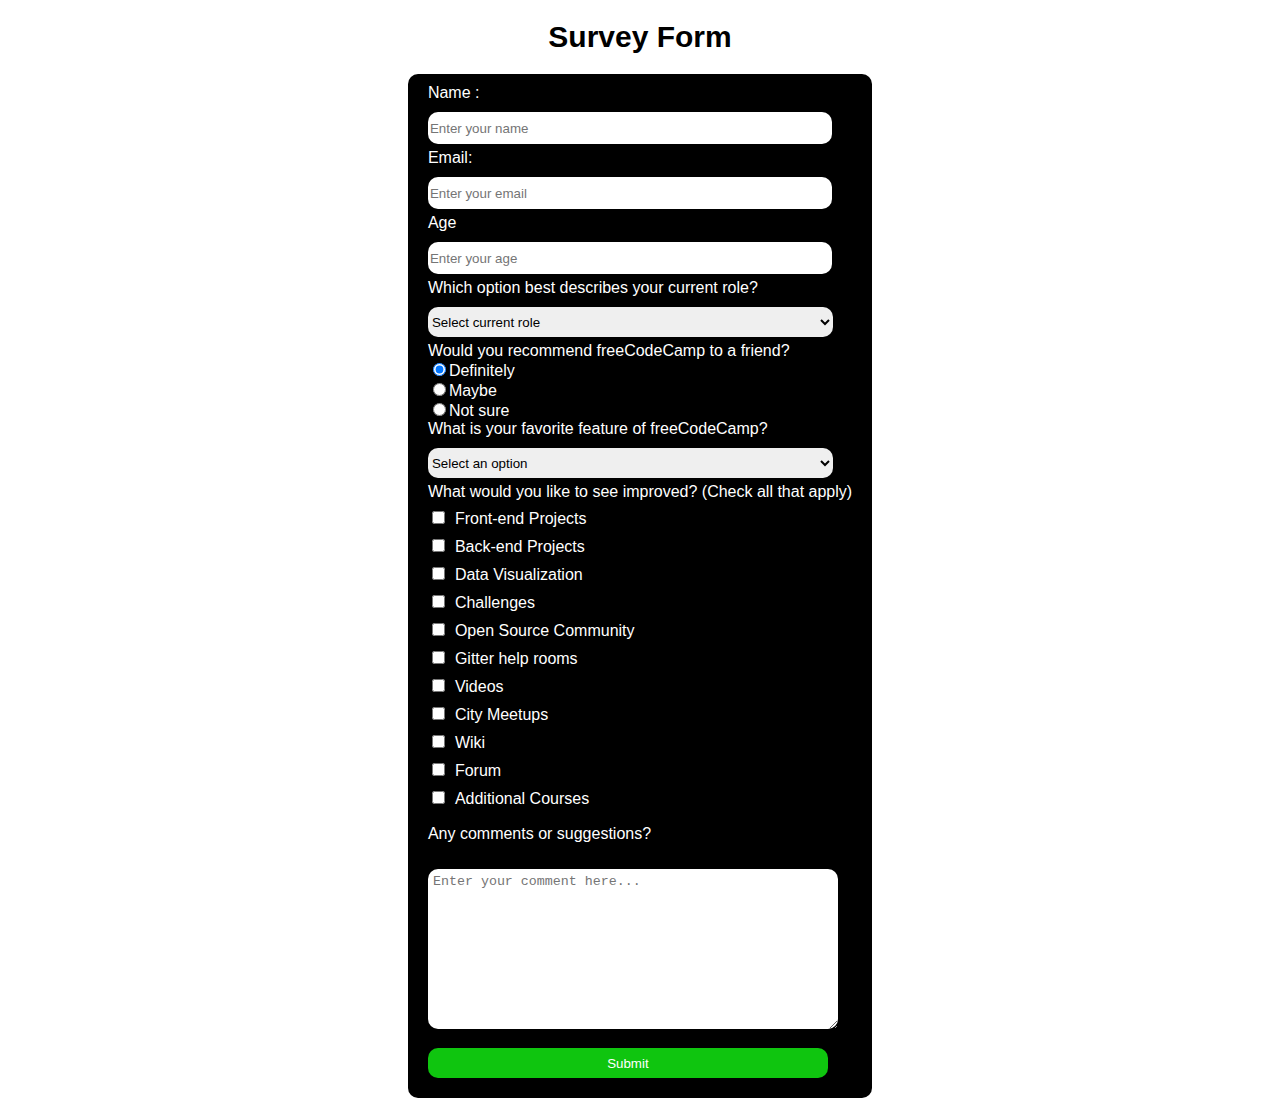
<file: survey_form/index.html>
<!DOCTYPE html>
<html lang="en">
<head>
    <meta charset="UTF-8">
    <meta http-equiv="X-UA-Compatible" content="IE=edge">
    <meta name="viewport" content="width=device-width, initial-scale=1.0">
    <link rel="stylesheet" href="style.css">
    <title>Survey Form</title>
    
</head>
<body>
    <h1 id="title">
        Survey Form
    </h1>

    <p id="decription"></p>
 
    <form action="Submit" id="survey-form" >
    <div class  ="form-setup">

         <div class="form-group">
<div class="form-group1">
       <div> <label  for="name" id = "name-label">Name : </label><input placeholder="Enter your name" type="text" id="name" required></div>
       <div> <label for="email" id="email-label" >Email: </label><input placeholder="Enter your email" type="email" id="email" required></div>
       <div> <label for="number" id="number-label" >Age </label><input placeholder="Enter your age" type="number" id="number" min = "1" max = "100" step = "1" required></div>
       <!-- <div> <label for="date" >Date </label><input placeholder="Enter your Birth date" type="date" id="date" required></div> </div> </div> -->
       </div>
       <div class="form-group2">
        <label for="cars">Which option best describes your current role?</label>
        <select id="dropdown" name="role" class="form-control" required>
          <option disabled selected value>Select current role</option>
          <option value="student">Student</option>
          <option value="job">Full Time Job</option>
          <option value="learner">Full Time Learner</option>
          <option value="preferNo">Prefer not to say</option>
          <option value="other">Other</option>
        </select>
      </div>
      <div id = "radio-button-group">
        <label>Would you recommend freeCodeCamp to a friend?</label>
        <div> <input  type="radio" id="radio-button"  checked value = "definitely" name = "radio-group"><label for="radio-button" >Definitely</label></div>  
        <div> <input  type="radio" id="radio-button"   name = "radio-group"><label for="radio-button" >Maybe</label></div>  
        <div> <input  type="radio" id="radio-bu1tton"  value="not-sure" name = "radio-group"><label for="radio-button" >Not sure</label></div>  
      </div>
      
       
       <div class="form-group3">
        <label>
          What is your favorite feature of freeCodeCamp?
        </label>
        <select id="most-like" name="mostLike" class="form-control" required>
          <option disabled selected value>Select an option</option>
          <option value="challenges">Challenges</option>
          <option value="projects">Projects</option>
          <option value="community">Community</option>
          <option value="openSource">Open Source</option>
        </select>
      </div>

      <div class="form-group4">
        <label  >
          What would you like to see improved?
          <span class="clue">(Check all that apply)</span>
        </label>
  
        <label
          ><input
            name="prefer"
            value="front-end-projects"
            type="checkbox"
            class="input-checkbox"
          />Front-end Projects</label
        >
        <label>
          <input
            name="prefer"
            value="back-end-projects"
            type="checkbox"
            class="input-checkbox"
          />Back-end Projects</label
        >
        <label
          ><input
            name="prefer"
            value="data-visualization"
            type="checkbox"
            class="input-checkbox"
          />Data Visualization</label
        >
        <label
          ><input
            name="prefer"
            value="challenges"
            type="checkbox"
            class="input-checkbox"
          />Challenges</label
        >
        <label
          ><input
            name="prefer"
            value="open-source-community"
            type="checkbox"
            class="input-checkbox"
          />Open Source Community</label
        >
        <label
          ><input
            name="prefer"
            value="gitter-help-rooms"
            type="checkbox"
            class="input-checkbox"
          />Gitter help rooms</label
        >
        <label
          ><input
            name="prefer"
            value="videos"
            type="checkbox"
            class="input-checkbox"
          />Videos</label
        >
        <label
          ><input
            name="prefer"
            value="city-meetups"
            type="checkbox"
            class="input-checkbox"
          />City Meetups</label
        >
        <label
          ><input
            name="prefer"
            value="wiki"
            type="checkbox"
            class="input-checkbox"
          />Wiki</label
        >
        <label
          ><input
            name="prefer"
            value="forum"
            type="checkbox"
            class="input-checkbox"
          />Forum</label
        >
        <label
          ><input
            name="prefer"
            value="additional-courses"
            type="checkbox"
            class="input-checkbox"
          />Additional Courses</label
        >
      </div>
      <div class="form-group5">
        <p>Any comments or suggestions?</p>
        <textarea
          id="comments"
          class="input-textarea"
          name="comment"
          placeholder="Enter your comment here..."
        ></textarea>
      </div>
      <div class = "button-set">
    
      <button type="submit">Submit</button> 
      <!-- <button type="reset">Reset</button> -->
    </div>
    </form>
</body>
</html>
</file>
<file: survey_form/style.css>
.form-setup{
    display:flex;
    flex-direction: column;
    background-color:black;
    color:white;
    padding:10px;
    align-items: center;
    margin-left:400px;
    margin-right: 400px;
    font-family:'Segoe UI', Tahoma, Geneva, Verdana, sans-serif;
    border-radius: 10px;
}
input:focus, textarea:focus, select:focus{
    outline: none;
}
  .form-group1 input,select,textarea{
     margin:0;
     height:30px;
     border: none;
border-color: transparent;

    
 }

 
button  {
  
margin:auto;
    width:400px;
    margin-top: 10px;
    margin-bottom:10px;
    background-color:rgb(15, 197, 15);
    color:white;
    height: 30px;
    border-radius:10px;
    border:none;
}
h1{
    font-size:30px;
    font-family:'Segoe UI', Tahoma, Geneva, Verdana, sans-serif;
    text-align:center;
}
 
 
.form-group1 label {
    display:block;
}
.form-group1 input {
    width:400px;
    height:30px;
    border-radius:10px;
    margin-top: 10px;
    margin-bottom:5px;
}
 


.form-group2 select{
    text-decoration: none;
    width:405px;
    height:30px;
    border-radius:10px;
    margin-top: 10px;
    margin-bottom:5px;
}
.form-group2 label{
    display:block;
}
.form-group3 label{
    display:block;
}
.form-group3 select{
    text-decoration: none;
    width:405px;
    height:30px;
    border-radius:10px;
    margin-top: 10px;
    margin-bottom:5px;
}
.input-checkbox{
 
  margin-right: 0.625rem;
  min-height: 2px;
  min-width: 2px;
}
 
.form-group4 label{
    display:block
}
.form-group4 input{
     
    
    margin-top: 10px;
    margin-bottom:5px;
    
}
.form-group5 textarea{
     
    width:400px;
    height:150px;
    margin-top: 10px;
    margin-bottom:5px;
    border-radius:10px;
    border:none;
    padding:5px;
    
}
</file>
